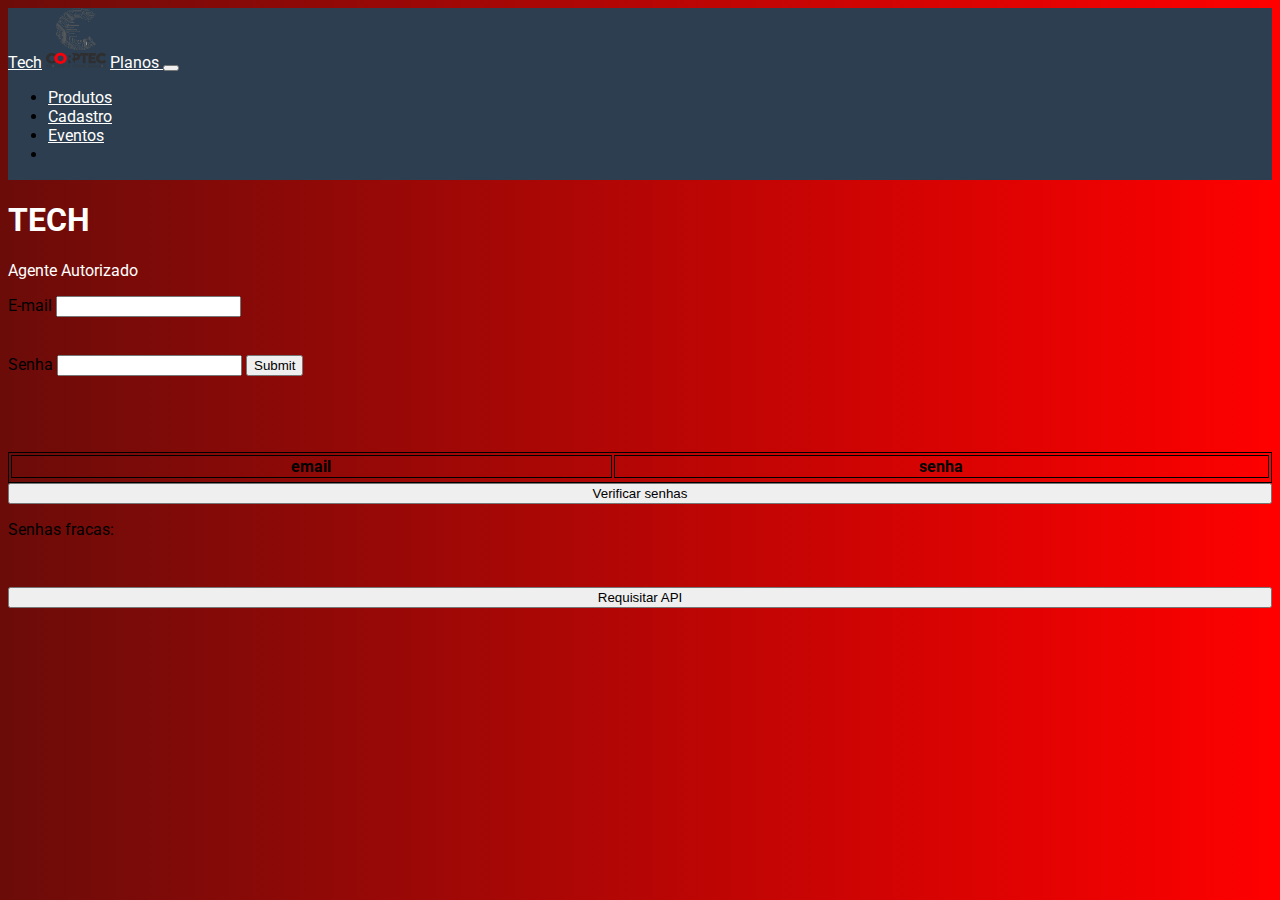
<file: cadastro.html>
<!DOCTYPE html>
<html lang="en">

<head>
    <meta charset="UTF-8">
    <meta http-equiv="X-UA-Compatible" content="IE=edge">
    <meta name="viewport" content="width=], initial-scale=1.0">
    <link rel="preconnect" href="https://fonts.googleapis.com">
    <link rel="preconnect" href="https://fonts.gstatic.com" crossorigin>
    <link href="https://fonts.googleapis.com/css2?family=Roboto:ital,wght@1,700&display=swap" rel="stylesheet">
    <title>Cadastro</title>
    <script src="main.js"></script>
    <style>
        table,
        th,
        td {
            border: 1px solid black;
        }

        body{
            background-image: linear-gradient(-90deg, rgb(255, 0, 0), rgb(107, 12, 9)); 
            font-family: 'Roboto', sans-serif;
            display: flex;
            flex-direction: column;
            justify-content: center;
            
}
    </style>
</head>

<body>
    <nav class="navbar navbar-expand-md navbar-light" style="background-color:#2c3e50">
        <a class="navbar-brand" href="#" style=color:white>Tech</a> <img class="logo-position" src="images/logo.png" alt="logo" width="60" height="60">
        <a class="navbar-brand2" href="#" style="color:white;width: 30px;">Planos </a>
        <button class="navbar-toggler" type="button" data-toggle="collapse" data-target="#navbarsExample04"
            aria-controls="navbarsExample04" aria-expanded="false" aria-label="Toggle navigation">
            <span class="navbar-toggler-icon"></span>
        </button>

        <div class="collapse navbar-collapse" id="navbarsExample04">
            <ul class="navbar-nav mr-auto">

            </ul>
            <ul class="navbar-nav">
                <li>
                    <a href="#projetos" class="nav-link" style=color:white>Produtos</a>
                </li>
                <li>
                    <a href="/cadastro.html" class="nav-link" style=color:white>Cadastro</a>
                </li>
                <li>
                    <a href="/planos.html" class="nav-link" style=color:white>Eventos</a>
                </li>
                <li>
                    <a href="#contato" class="nav-link" style=color:white></a>
                </li>
            </ul>
        </div>
    </nav>
    <section class="jumbotron text-center corPrimaria">
        <div class="container">
            <!-- <img class="banner" src="images/motoe6i.jpg" alt="motoe" width="500" height="600"> -->
    

           
            <h1 class="jumbotron-heading" style="color:white;text-transform: uppercase;">Tech</h1>
            <p class="lead" style="color:white !important;">Agente Autorizado
            </p>
            <!-- <a href="#"><i style="color:white" class="fab fa-instagram"></i></a> -->
            <a href="https://www.instagram.com/corptec_claroempresas/"target="_blank">
                <span style="font-size: 2rem;">
                    <span style="color: rgb(255, 250, 250);">
                       <i class="fab fa-instagram"></i>
                    </span>
                </span>
             </a>
        </div>
    </section>
      

      </div>
    <form action="#" onsubmit="cadastrar(this)">

        <label for="email">E-mail</label>
        <input id="email" type="text">
        <br>
        <br>
        <br>
        <label for="pwrd">Senha</label>
        <input id="pwrd" type="password">
        <input type="submit">
    </form>
    <table id="tabela">
        <thead>
            <tr>
                <th>email</th>
                <th>senha</th>
            </tr>
        </thead>

        <br>
        <br>
        <br>
        <br>

        <tbody>
            <tr>
            </tr>
        </tbody>
    </table>

    <button onclick="verificarSenha()">Verificar senhas</button>

    <p>Senhas fracas:</p>
    <p id="senhasFracas"></p>

    <button onclick="fetchAPI()">Requisitar API</button>
    <p id="apiJSON"></p>
</body>

</html>
</file>
